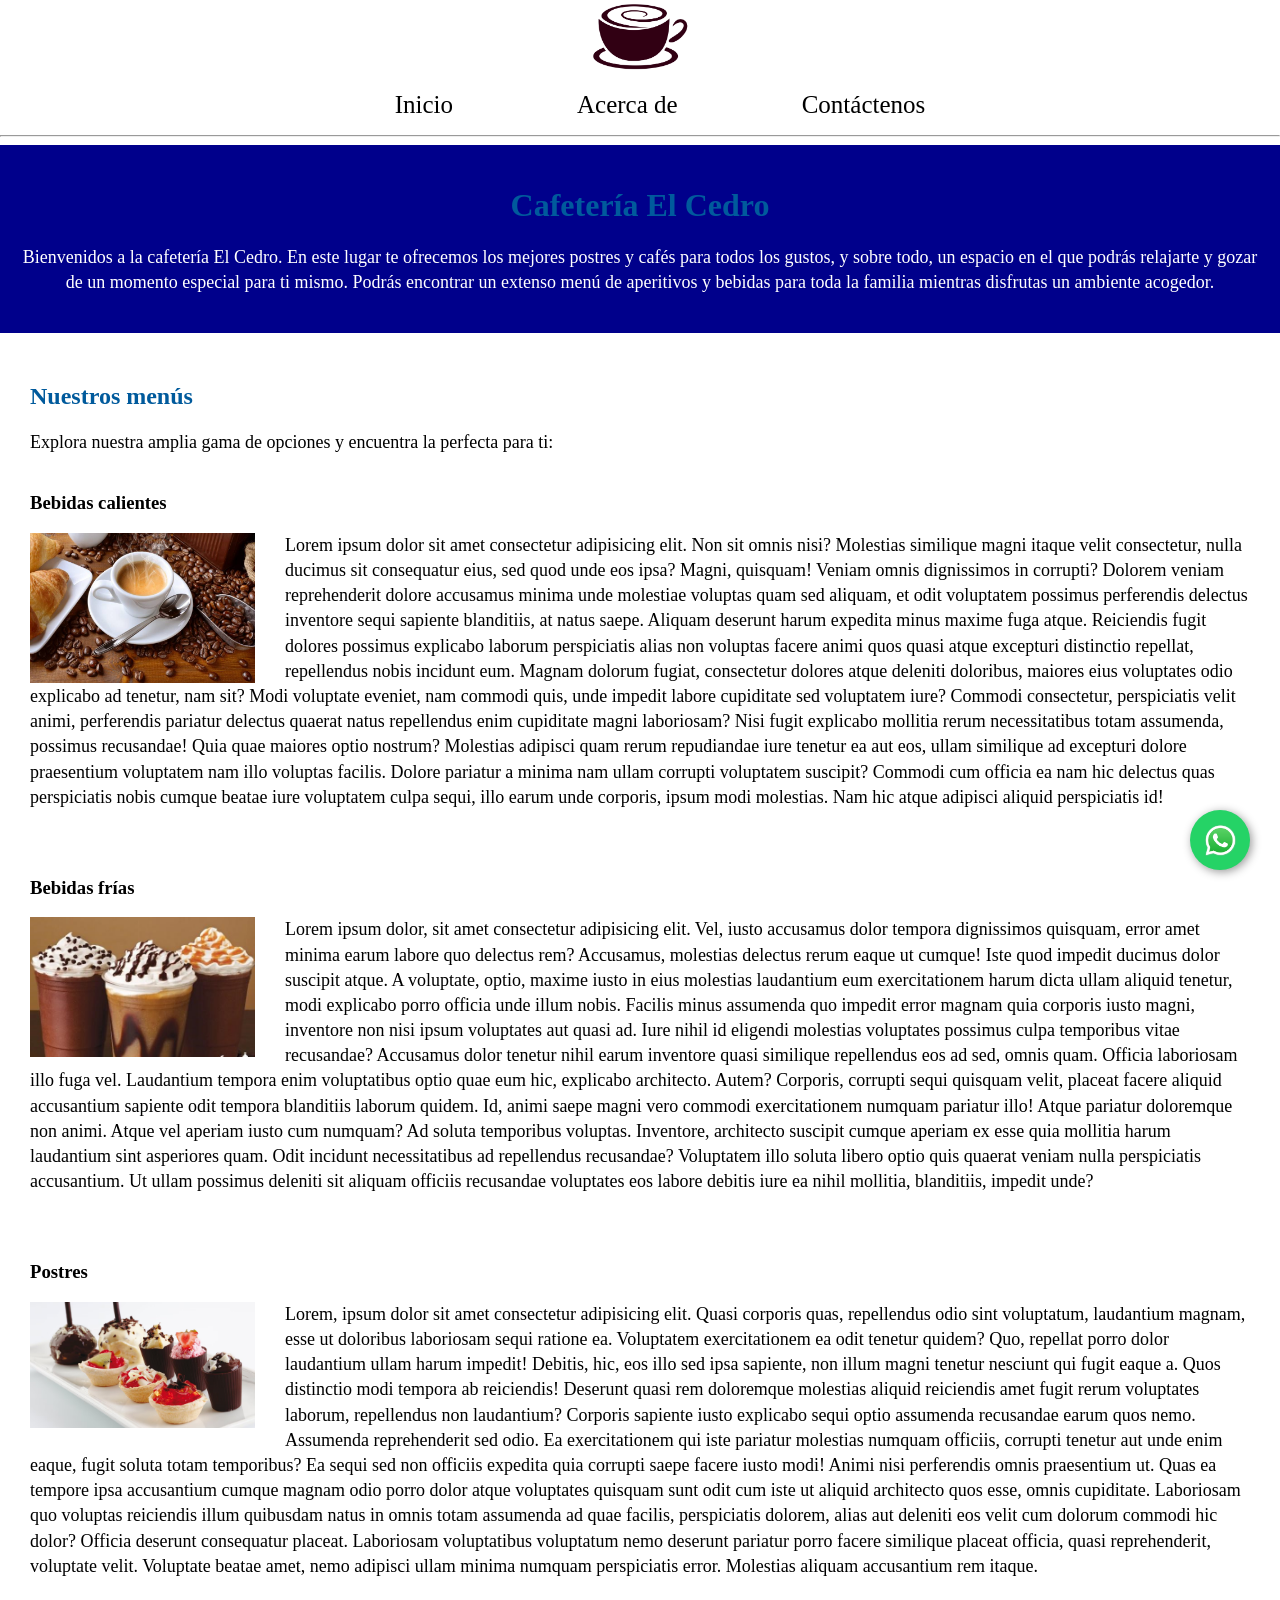
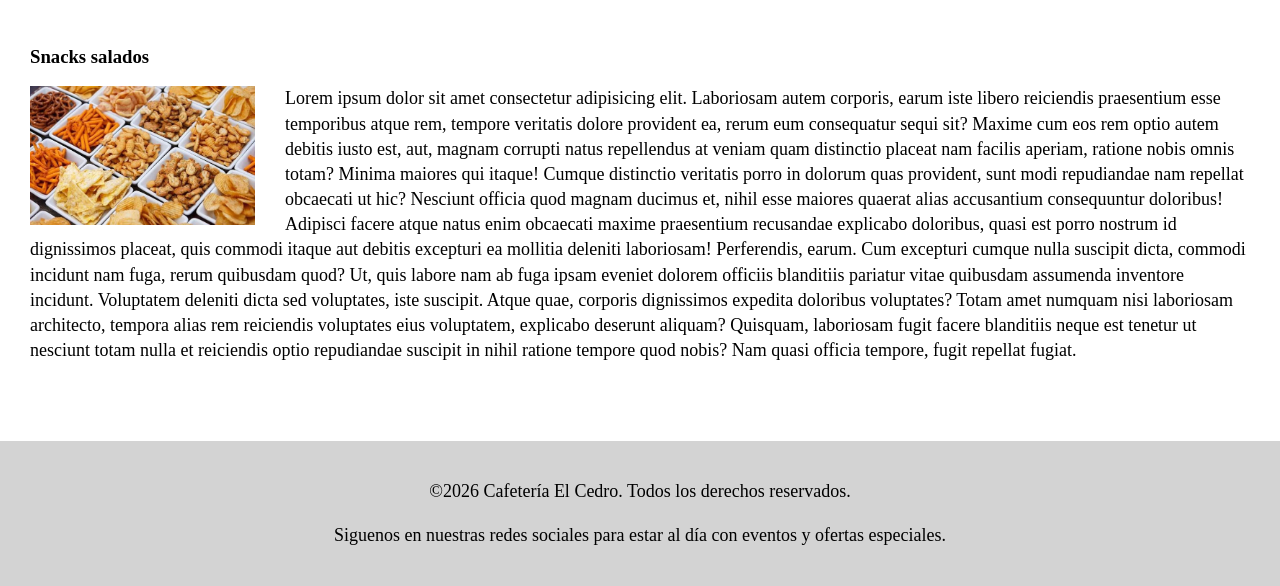
<file: index.html>
<!DOCTYPE html>
<html lang="en">
<head>
    <meta charset="UTF-8">
    <meta name="viewport" content="width=device-width, initial-scale=1.0">
    <title>Cafetería El Cedro</title>
    <link rel="stylesheet" href="css/style.css">
</head>
<body>
    <header>
        <img src="img/logo_cafe.jpg" alt="Logo cafe" class = "logo">
        <nav>
            <ul>
                <li><a href="index.html">Inicio</a></li>
                <li><a href="about.html">Acerca de</a></li>
                <li><a href="contact.html">Contáctenos</a></li>
            </ul>
        </nav>
        <hr>

    </header>

    <main>
        <div class="welcome">
            <h1>Cafetería El Cedro</h1>
            <p>Bienvenidos a la cafetería El Cedro. En este lugar te ofrecemos los mejores postres y cafés para todos los gustos, y sobre todo,
                 un espacio en el que podrás relajarte y gozar de un momento especial para ti mismo. Podrás encontrar un extenso menú de aperitivos y 
                 bebidas para toda la familia mientras disfrutas un ambiente acogedor.</p>
        </div>

        <div class="menus">
            <h2>Nuestros menús</h2>
            <p>Explora nuestra amplia gama de opciones y encuentra la perfecta para ti:</p>
            
            <div class="infoMenu">
                <h3>Bebidas calientes</h3>
                <img src="img/bebida caliente.jpg" alt="bebidas calientes">
                <p>Lorem ipsum dolor sit amet consectetur adipisicing elit. Non sit omnis nisi? Molestias similique magni itaque velit consectetur, nulla ducimus sit consequatur eius, sed quod unde eos ipsa? Magni, quisquam!
                Veniam omnis dignissimos in corrupti? Dolorem veniam reprehenderit dolore accusamus minima unde molestiae voluptas quam sed aliquam, et odit voluptatem possimus perferendis delectus inventore sequi sapiente blanditiis, at natus saepe.
                Aliquam deserunt harum expedita minus maxime fuga atque. Reiciendis fugit dolores possimus explicabo laborum perspiciatis alias non voluptas facere animi quos quasi atque excepturi distinctio repellat, repellendus nobis incidunt eum.
                Magnam dolorum fugiat, consectetur dolores atque deleniti doloribus, maiores eius voluptates odio explicabo ad tenetur, nam sit? Modi voluptate eveniet, nam commodi quis, unde impedit labore cupiditate sed voluptatem iure?
                Commodi consectetur, perspiciatis velit animi, perferendis pariatur delectus quaerat natus repellendus enim cupiditate magni laboriosam? Nisi fugit explicabo mollitia rerum necessitatibus totam assumenda, possimus recusandae! Quia quae maiores optio nostrum?
                Molestias adipisci quam rerum repudiandae iure tenetur ea aut eos, ullam similique ad excepturi dolore praesentium voluptatem nam illo voluptas facilis. Dolore pariatur a minima nam ullam corrupti voluptatem suscipit?
                Commodi cum officia ea nam hic delectus quas perspiciatis nobis cumque beatae iure voluptatem culpa sequi, illo earum unde corporis, ipsum modi molestias. Nam hic atque adipisci aliquid perspiciatis id!</p>
            </div>

            <div class="infoMenu">
                <h3>Bebidas frías</h3>
                <img src="img/bebidas frias.jpg" alt="Bebidas frias">
                <p>Lorem ipsum dolor, sit amet consectetur adipisicing elit. Vel, iusto accusamus dolor tempora dignissimos quisquam, error amet minima earum labore quo delectus rem? Accusamus, molestias delectus rerum eaque ut cumque!
                Iste quod impedit ducimus dolor suscipit atque. A voluptate, optio, maxime iusto in eius molestias laudantium eum exercitationem harum dicta ullam aliquid tenetur, modi explicabo porro officia unde illum nobis.
                Facilis minus assumenda quo impedit error magnam quia corporis iusto magni, inventore non nisi ipsum voluptates aut quasi ad. Iure nihil id eligendi molestias voluptates possimus culpa temporibus vitae recusandae?
                Accusamus dolor tenetur nihil earum inventore quasi similique repellendus eos ad sed, omnis quam. Officia laboriosam illo fuga vel. Laudantium tempora enim voluptatibus optio quae eum hic, explicabo architecto. Autem?
                Corporis, corrupti sequi quisquam velit, placeat facere aliquid accusantium sapiente odit tempora blanditiis laborum quidem. Id, animi saepe magni vero commodi exercitationem numquam pariatur illo! Atque pariatur doloremque non animi.
                Atque vel aperiam iusto cum numquam? Ad soluta temporibus voluptas. Inventore, architecto suscipit cumque aperiam ex esse quia mollitia harum laudantium sint asperiores quam. Odit incidunt necessitatibus ad repellendus recusandae?
                Voluptatem illo soluta libero optio quis quaerat veniam nulla perspiciatis accusantium. Ut ullam possimus deleniti sit aliquam officiis recusandae voluptates eos labore debitis iure ea nihil mollitia, blanditiis, impedit unde?</p>
            </div>

            <div class="infoMenu">
                <h3>Postres</h3>
                <img src="img/postres.avif" alt="postres">
                <p>Lorem, ipsum dolor sit amet consectetur adipisicing elit. Quasi corporis quas, repellendus odio sint voluptatum, laudantium magnam, esse ut doloribus laboriosam sequi ratione ea. Voluptatem exercitationem ea odit tenetur quidem?
                Quo, repellat porro dolor laudantium ullam harum impedit! Debitis, hic, eos illo sed ipsa sapiente, non illum magni tenetur nesciunt qui fugit eaque a. Quos distinctio modi tempora ab reiciendis!
                Deserunt quasi rem doloremque molestias aliquid reiciendis amet fugit rerum voluptates laborum, repellendus non laudantium? Corporis sapiente iusto explicabo sequi optio assumenda recusandae earum quos nemo. Assumenda reprehenderit sed odio.
                Ea exercitationem qui iste pariatur molestias numquam officiis, corrupti tenetur aut unde enim eaque, fugit soluta totam temporibus? Ea sequi sed non officiis expedita quia corrupti saepe facere iusto modi!
                Animi nisi perferendis omnis praesentium ut. Quas ea tempore ipsa accusantium cumque magnam odio porro dolor atque voluptates quisquam sunt odit cum iste ut aliquid architecto quos esse, omnis cupiditate.
                Laboriosam quo voluptas reiciendis illum quibusdam natus in omnis totam assumenda ad quae facilis, perspiciatis dolorem, alias aut deleniti eos velit cum dolorum commodi hic dolor? Officia deserunt consequatur placeat.
                Laboriosam voluptatibus voluptatum nemo deserunt pariatur porro facere similique placeat officia, quasi reprehenderit, voluptate velit. Voluptate beatae amet, nemo adipisci ullam minima numquam perspiciatis error. Molestias aliquam accusantium rem itaque.</p>
            </div>

            <div class="infoMenu">
                <h3>Snacks salados</h3>
                <img src="img/snack.webp" alt="snacks salados">
                <p>Lorem ipsum dolor sit amet consectetur adipisicing elit. Laboriosam autem corporis, earum iste libero reiciendis praesentium esse temporibus atque rem, tempore veritatis dolore provident ea, rerum eum consequatur sequi sit?
                Maxime cum eos rem optio autem debitis iusto est, aut, magnam corrupti natus repellendus at veniam quam distinctio placeat nam facilis aperiam, ratione nobis omnis totam? Minima maiores qui itaque!
                Cumque distinctio veritatis porro in dolorum quas provident, sunt modi repudiandae nam repellat obcaecati ut hic? Nesciunt officia quod magnam ducimus et, nihil esse maiores quaerat alias accusantium consequuntur doloribus!
                Adipisci facere atque natus enim obcaecati maxime praesentium recusandae explicabo doloribus, quasi est porro nostrum id dignissimos placeat, quis commodi itaque aut debitis excepturi ea mollitia deleniti laboriosam! Perferendis, earum.
                Cum excepturi cumque nulla suscipit dicta, commodi incidunt nam fuga, rerum quibusdam quod? Ut, quis labore nam ab fuga ipsam eveniet dolorem officiis blanditiis pariatur vitae quibusdam assumenda inventore incidunt.
                Voluptatem deleniti dicta sed voluptates, iste suscipit. Atque quae, corporis dignissimos expedita doloribus voluptates? Totam amet numquam nisi laboriosam architecto, tempora alias rem reiciendis voluptates eius voluptatem, explicabo deserunt aliquam?
                Quisquam, laboriosam fugit facere blanditiis neque est tenetur ut nesciunt totam nulla et reiciendis optio repudiandae suscipit in nihil ratione tempore quod nobis? Nam quasi officia tempore, fugit repellat fugiat.</p>
            </div>
        </div>
        
    </main>

    <footer>
        <p>©2026 Cafetería El Cedro. Todos los derechos reservados.</p>
        <p>Siguenos en nuestras redes sociales para estar al día con eventos y ofertas especiales.</p>
    </footer>

    <a href="https://wa.me" class="btn-whatsapp" target="_blank">
        <img src="img/WhatsApp.svg.webp" alt="WhatsApp">
    </a>
</body>
</html>
</file>
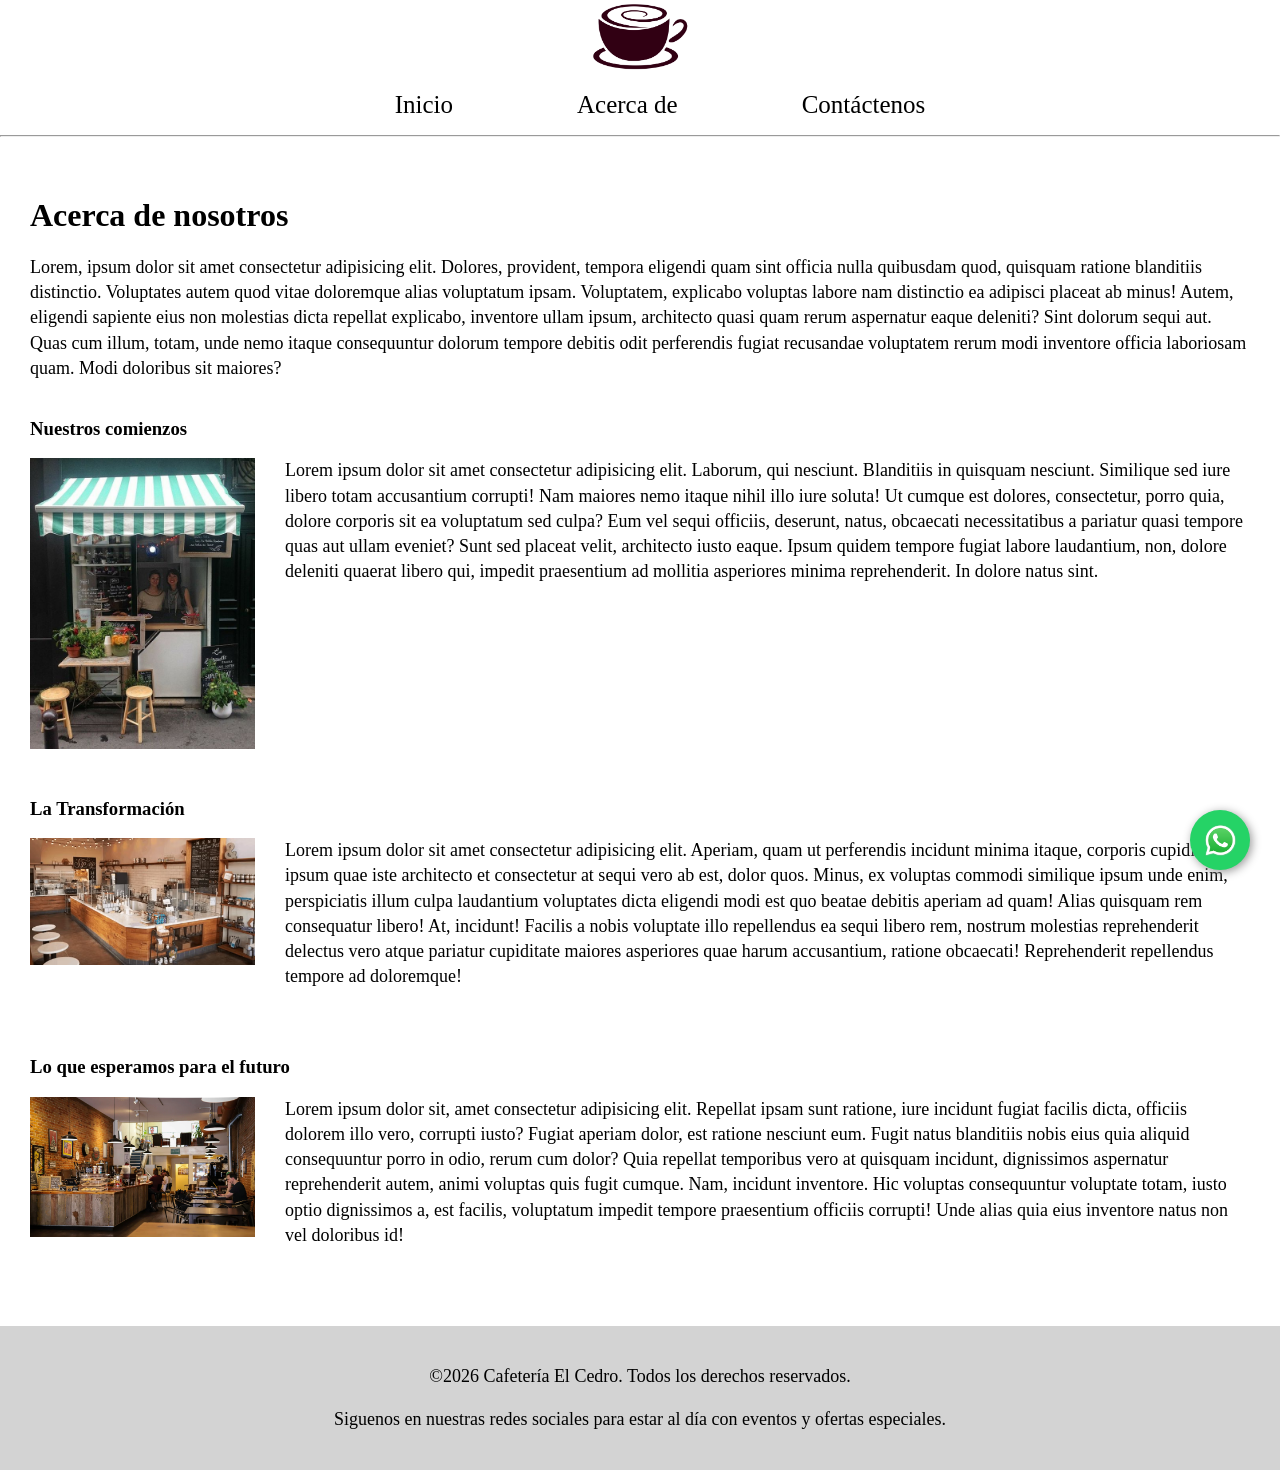
<file: about.html>
<!DOCTYPE html>
<html lang="en">
<head>
    <meta charset="UTF-8">
    <meta name="viewport" content="width=device-width, initial-scale=1.0">
    <title>Cafetería El Cedro</title>
    <link rel="stylesheet" href="css/style.css">
</head>
<body>
    <header>
        <img src="img/logo_cafe.jpg" alt="Logo cafe" class = "logo">
        <nav>
            <ul>
                <li><a href="index.html">Inicio</a></li>
                <li><a href="about.html">Acerca de</a></li>
                <li><a href="contact.html">Contáctenos</a></li>
            </ul>
        </nav>
        <hr>
    </header>

    <main class="menus">
        <h1>Acerca de nosotros</h1>
        <p>Lorem, ipsum dolor sit amet consectetur adipisicing elit. Dolores, provident, tempora eligendi quam sint officia nulla quibusdam quod, quisquam ratione blanditiis distinctio. Voluptates autem quod vitae doloremque alias voluptatum ipsam.
        Voluptatem, explicabo voluptas labore nam distinctio ea adipisci placeat ab minus! Autem, eligendi sapiente eius non molestias dicta repellat explicabo, inventore ullam ipsum, architecto quasi quam rerum aspernatur eaque deleniti?
        Sint dolorum sequi aut. Quas cum illum, totam, unde nemo itaque consequuntur dolorum tempore debitis odit perferendis fugiat recusandae voluptatem rerum modi inventore officia laboriosam quam. Modi doloribus sit maiores?</p>

        <div class="infoMenu">
                <h3>Nuestros comienzos</h3>
                <img src="img/cafeteria.jpg" alt="cafeteria">
                <p>Lorem ipsum dolor sit amet consectetur adipisicing elit. Laborum, qui nesciunt. Blanditiis in quisquam nesciunt. Similique sed iure libero totam accusantium corrupti! Nam maiores nemo itaque nihil illo iure soluta!
                Ut cumque est dolores, consectetur, porro quia, dolore corporis sit ea voluptatum sed culpa? Eum vel sequi officiis, deserunt, natus, obcaecati necessitatibus a pariatur quasi tempore quas aut ullam eveniet?
                Sunt sed placeat velit, architecto iusto eaque. Ipsum quidem tempore fugiat labore laudantium, non, dolore deleniti quaerat libero qui, impedit praesentium ad mollitia asperiores minima reprehenderit. In dolore natus sint.</p>
            </div>

            <div class="infoMenu">
                <h3>La Transformación</h3>
                <img src="img/cafeteria2.avif" alt="tranformacion">
                <p>Lorem ipsum dolor sit amet consectetur adipisicing elit. Aperiam, quam ut perferendis incidunt minima itaque, corporis cupiditate ipsum quae iste architecto et consectetur at sequi vero ab est, dolor quos.
                Minus, ex voluptas commodi similique ipsum unde enim, perspiciatis illum culpa laudantium voluptates dicta eligendi modi est quo beatae debitis aperiam ad quam! Alias quisquam rem consequatur libero! At, incidunt!
                Facilis a nobis voluptate illo repellendus ea sequi libero rem, nostrum molestias reprehenderit delectus vero atque pariatur cupiditate maiores asperiores quae harum accusantium, ratione obcaecati! Reprehenderit repellendus tempore ad doloremque!</p>
            </div>

             <div class="infoMenu">
                <h3>Lo que esperamos para el futuro</h3>
                <img src="img/futuro.webp" alt="futuro">
                <p>Lorem ipsum dolor sit, amet consectetur adipisicing elit. Repellat ipsam sunt ratione, iure incidunt fugiat facilis dicta, officiis dolorem illo vero, corrupti iusto? Fugiat aperiam dolor, est ratione nesciunt eum.
                Fugit natus blanditiis nobis eius quia aliquid consequuntur porro in odio, rerum cum dolor? Quia repellat temporibus vero at quisquam incidunt, dignissimos aspernatur reprehenderit autem, animi voluptas quis fugit cumque.
                Nam, incidunt inventore. Hic voluptas consequuntur voluptate totam, iusto optio dignissimos a, est facilis, voluptatum impedit tempore praesentium officiis corrupti! Unde alias quia eius inventore natus non vel doloribus id!</p>
            </div>
       
    </main>

    <footer>
        <p>©2026 Cafetería El Cedro. Todos los derechos reservados.</p>
        <p>Siguenos en nuestras redes sociales para estar al día con eventos y ofertas especiales.</p>
    </footer>

     <a href="https://wa.me" class="btn-whatsapp" target="_blank">
        <img src="img/WhatsApp.svg.webp" alt="WhatsApp">
    </a>
</body>
</html>
</file>
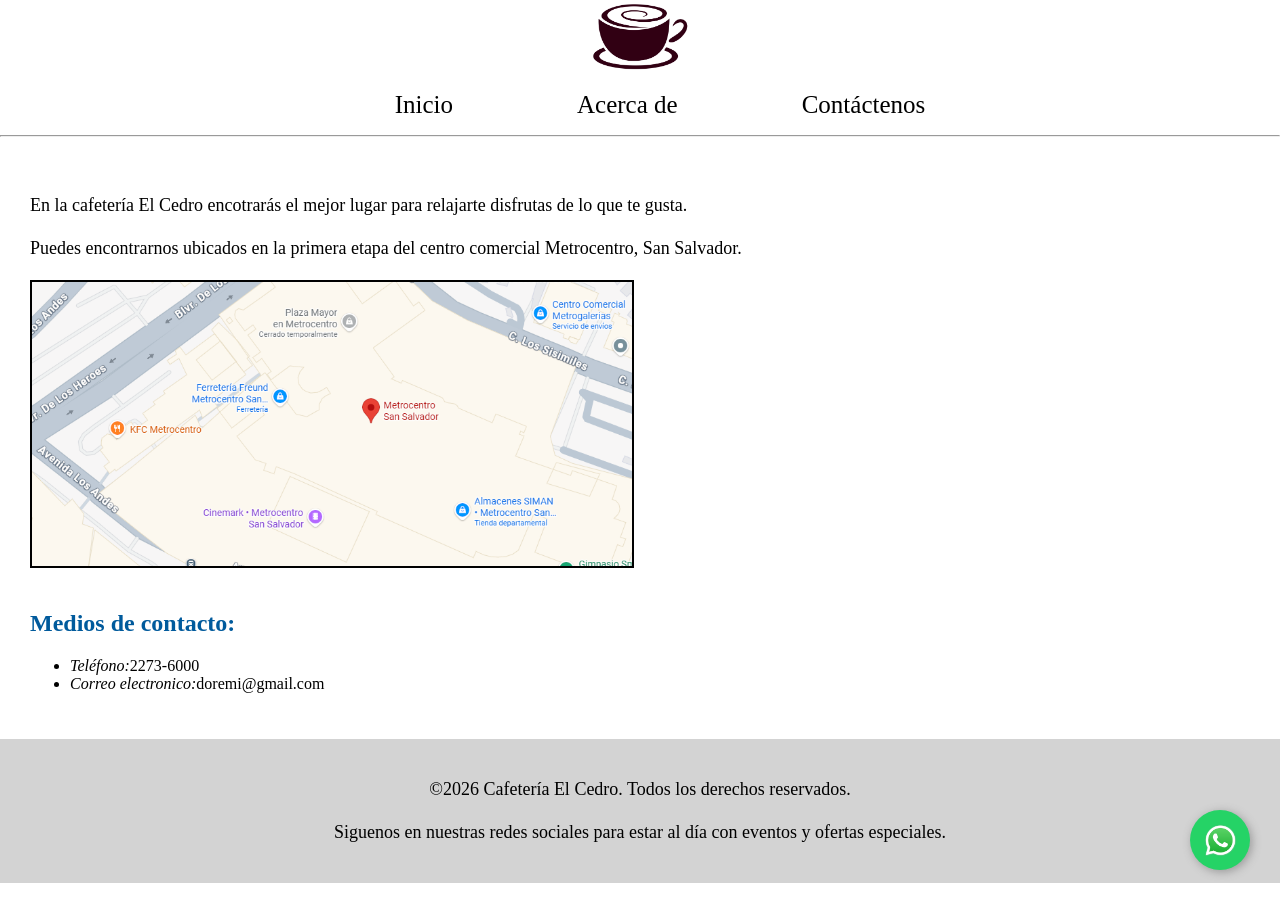
<file: contact.html>
<!DOCTYPE html>
<html lang="en">
<head>
    <meta charset="UTF-8">
    <meta name="viewport" content="width=device-width, initial-scale=1.0">
    <title>Cafetería El Cedro</title>
    <link rel="stylesheet" href="css/style.css">
</head>
<body>
    <header>
        <img src="img/logo_cafe.jpg" alt="Logo cafe" class = "logo">
        <nav>
            <ul>
                <li><a href="index.html">Inicio</a></li>
                <li><a href="about.html">Acerca de</a></li>
                <li><a href="contact.html">Contáctenos</a></li>
            </ul>
        </nav>
        <hr>
    </header>

    <main class="menus">
        <p>En la cafetería El Cedro encotrarás el mejor lugar para relajarte  disfrutas de lo que te gusta.</p>
        <p>Puedes encontrarnos ubicados en la primera etapa del centro comercial Metrocentro, San Salvador.</p>
        <img src="img/mapa.png" alt="mapa" class="image">
        <br><br>
        <h2>Medios de contacto:</h2>
        <ul>
            <li><i>Teléfono:</i>2273-6000</li>
            <li><i>Correo electronico:</i>doremi@gmail.com</li>
        </ul>
    </main>

    <footer>
        <p>©2026 Cafetería El Cedro. Todos los derechos reservados.</p>
        <p>Siguenos en nuestras redes sociales para estar al día con eventos y ofertas especiales.</p>
    </footer>

    <a href="https://wa.me" class="btn-whatsapp" target="_blank">
        <img src="img/WhatsApp.svg.webp" alt="WhatsApp">
    </a>
</body>
</html>
</file>
<file: css/style.css>
body{
    margin: 0;
    padding: 0;
}

.logo{
    width: 100px;
}

header{
    text-align: center;
}

nav li{
    display: inline;
    padding: 60px;
    font-size: 25px;
}

nav a{
    text-decoration: none;
    color: black;
}

nav a:hover{
    text-decoration: underline;
}

main{
    background-color: white;
    color: black;
}

.welcome{
    padding: 20px;
    background-color: darkblue;
    text-align: center;
    color: white;
}

.menus{
    padding: 30px;
}

p{
    font-size: 18px;
    line-height: 1.4;
}

.welcome h1, .menus h2{
    color: #005a9c;
}

.infoMenu img{
    width: 225px;
    float: left;
    margin-right: 30px;
}

.infoMenu{
    overflow: auto;
    margin-bottom: 30px;
}

footer{
    text-align: center;
    padding: 20px;
    background-color: lightgray;
}

.image{
    width: 600px;
    border: 2px solid black;
}

.btn-whatsapp {
    position: fixed;
    width: 60px;
    height: 60px;
    bottom: 30px;
    right: 30px;
    background-color: #25d366;
    color: #FFF;
    border-radius: 50px;
    text-align: center;
    font-size: 30px;
    box-shadow: 2px 2px 10px #999;
    z-index: 100;
    display: flex;
    justify-content: center;
    align-items: center;
}

.btn-whatsapp img {
    width: 35px;
    height: 35px;
}

.btn-whatsapp:hover {
    background-color: #128c7e;
}
</file>
